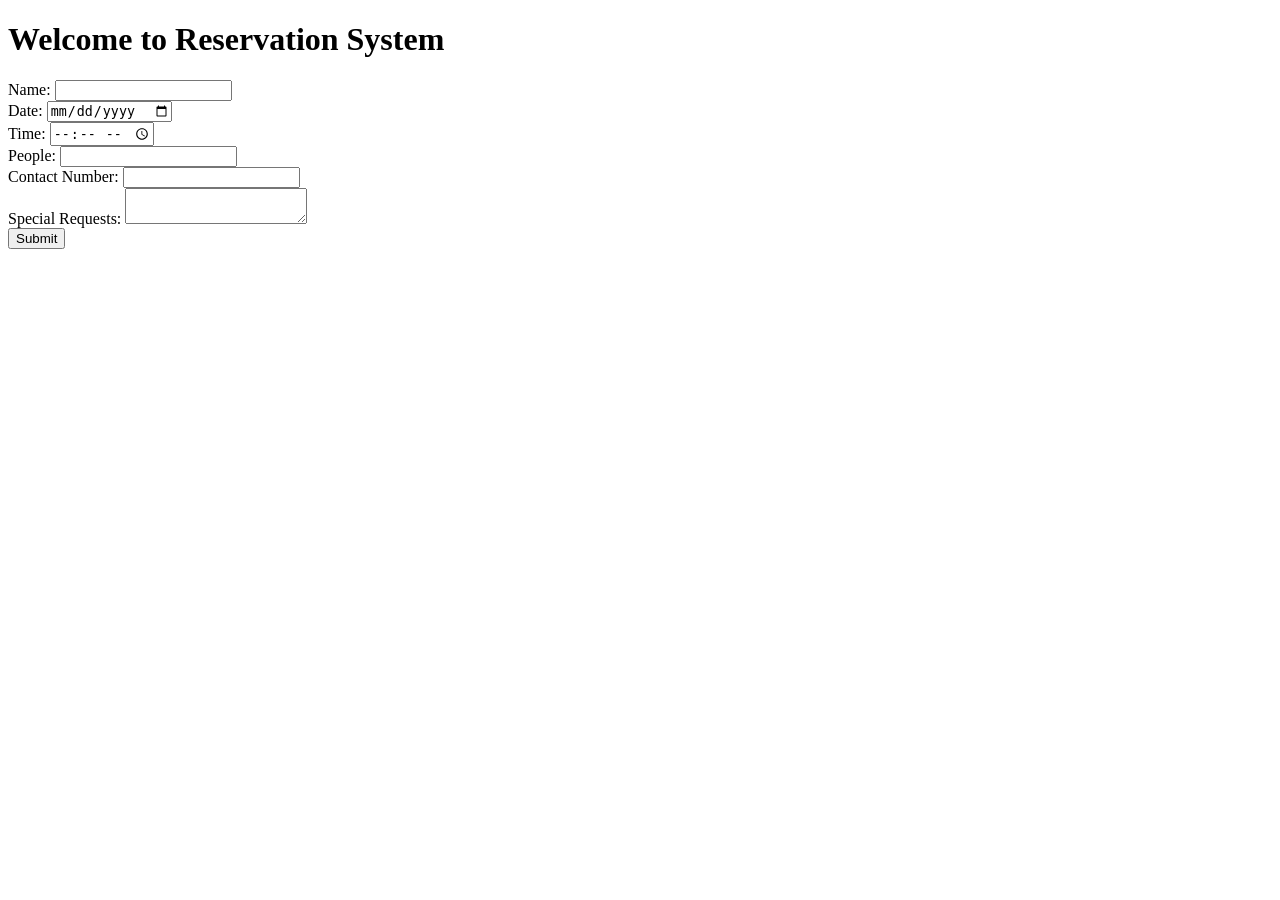
<file: target/classes/templates/index.html>
<!DOCTYPE html>
<html>
<head>
    <title>Reservation System</title>
</head>
<body>
<h1>Welcome to Reservation System</h1>
</body>
</html>

<form action="/reserve" method="post">

    Name:
    <input type="text" name="name"><br>
    Date:
    <input type="date" name="date"><br>
    Time:
    <input type="time" name="time"><br>
    People:
    <input type="number" name="people"><br>
    Contact Number:
    <input type="tel" name="phoneNumber"
           pattern="[0-9]{10}"
           required><br>
    Special Requests:
    <textarea name="specialRequest"></textarea><br>

    <button type="submit">Submit</button>

</form>
</file>
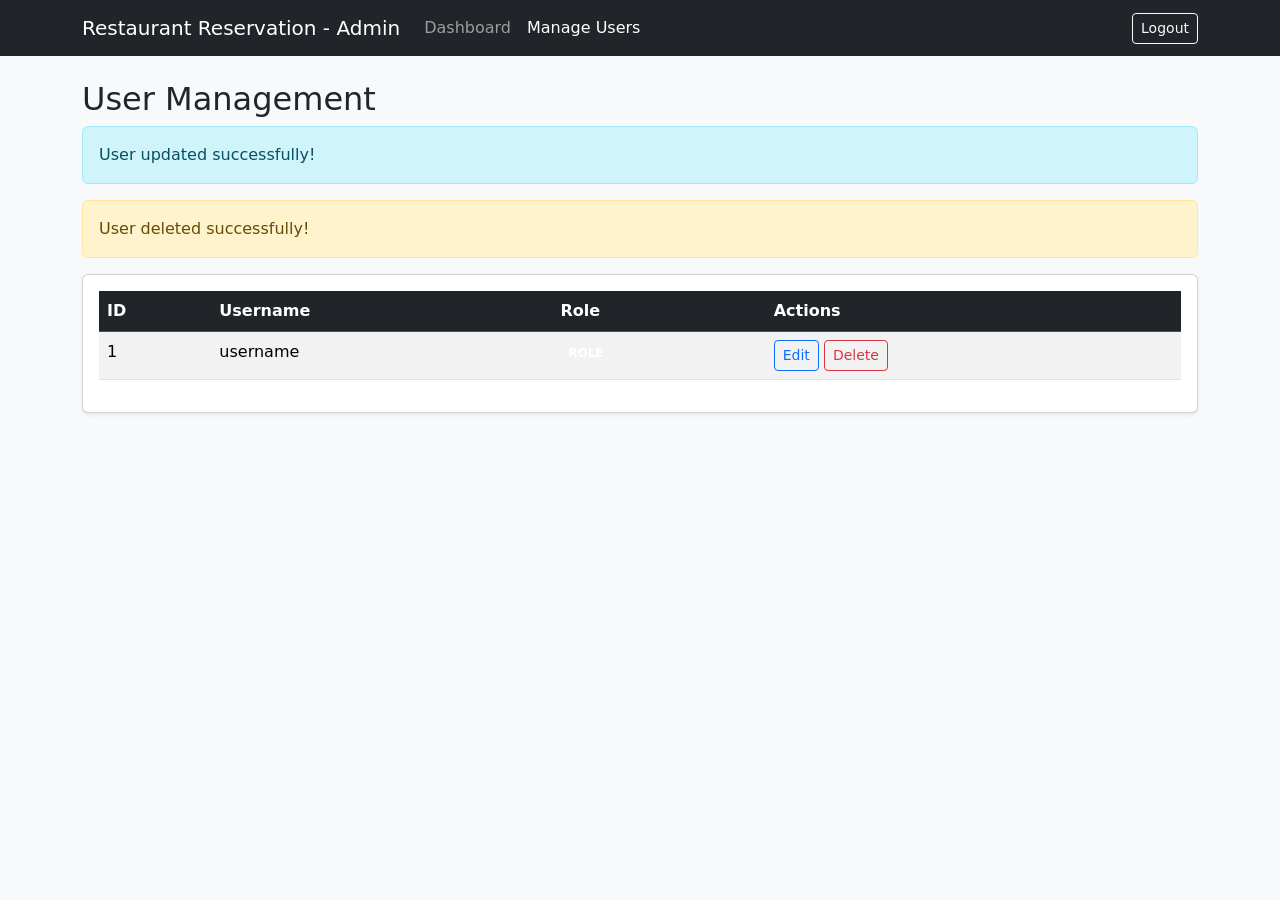
<file: target/classes/templates/admin_users.html>
<!DOCTYPE html>
<html xmlns:th="http://www.thymeleaf.org">
<head>
    <meta charset="UTF-8">
    <title>Manage Users</title>
    <link href="https://cdn.jsdelivr.net/npm/bootstrap@5.3.2/dist/css/bootstrap.min.css" rel="stylesheet">
</head>
<body class="bg-light">

<nav class="navbar navbar-expand-lg navbar-dark bg-dark mb-4">
    <div class="container">
        <a class="navbar-brand" href="#">Restaurant Reservation - Admin</a>
        <div class="collapse navbar-collapse" id="navbarNav">
            <ul class="navbar-nav me-auto">
                <li class="nav-item">
                    <a class="nav-link" th:href="@{/dashboard}">Dashboard</a>
                </li>
                <li class="nav-item">
                    <a class="nav-link active" th:href="@{/admin/users}">Manage Users</a>
                </li>
            </ul>
            <form th:action="@{/logout}" method="post" class="d-flex">
                <button class="btn btn-outline-light btn-sm" type="submit">Logout</button>
            </form>
        </div>
    </div>
</nav>

<div class="container">
    <div class="row">
        <div class="col-12">
            <h2>User Management</h2>
            
            <div th:if="${param.updated}" class="alert alert-info">User updated successfully!</div>
            <div th:if="${param.deleted}" class="alert alert-warning">User deleted successfully!</div>

            <div class="card shadow-sm mt-3">
                <div class="card-body">
                    <div class="table-responsive">
                        <table class="table table-hover table-striped">
                            <thead class="table-dark">
                                <tr>
                                    <th>ID</th>
                                    <th>Username</th>
                                    <th>Role</th>
                                    <th>Actions</th>
                                </tr>
                            </thead>
                            <tbody>
                                <tr th:each="user : ${users}">
                                    <td th:text="${user.id}">1</td>
                                    <td th:text="${user.username}">username</td>
                                    <td>
                                        <span class="badge" th:classappend="${user.role.name() == 'ADMIN' ? 'bg-danger' : 'bg-primary'}" th:text="${user.role.name()}">ROLE</span>
                                    </td>
                                    <td>
                                        <a th:href="@{/admin/users/edit/{id}(id=${user.id})}" class="btn btn-sm btn-outline-primary">Edit</a>
                                        <a th:href="@{/admin/users/delete/{id}(id=${user.id})}" class="btn btn-sm btn-outline-danger" onclick="return confirm('Are you sure you want to delete this user?')" th:if="${user.username != 'admin'}">Delete</a>
                                    </td>
                                </tr>
                            </tbody>
                        </table>
                    </div>
                </div>
            </div>
        </div>
    </div>
</div>

<script src="https://cdn.jsdelivr.net/npm/bootstrap@5.3.2/dist/js/bootstrap.bundle.min.js"></script>
</body>
</html>
</file>
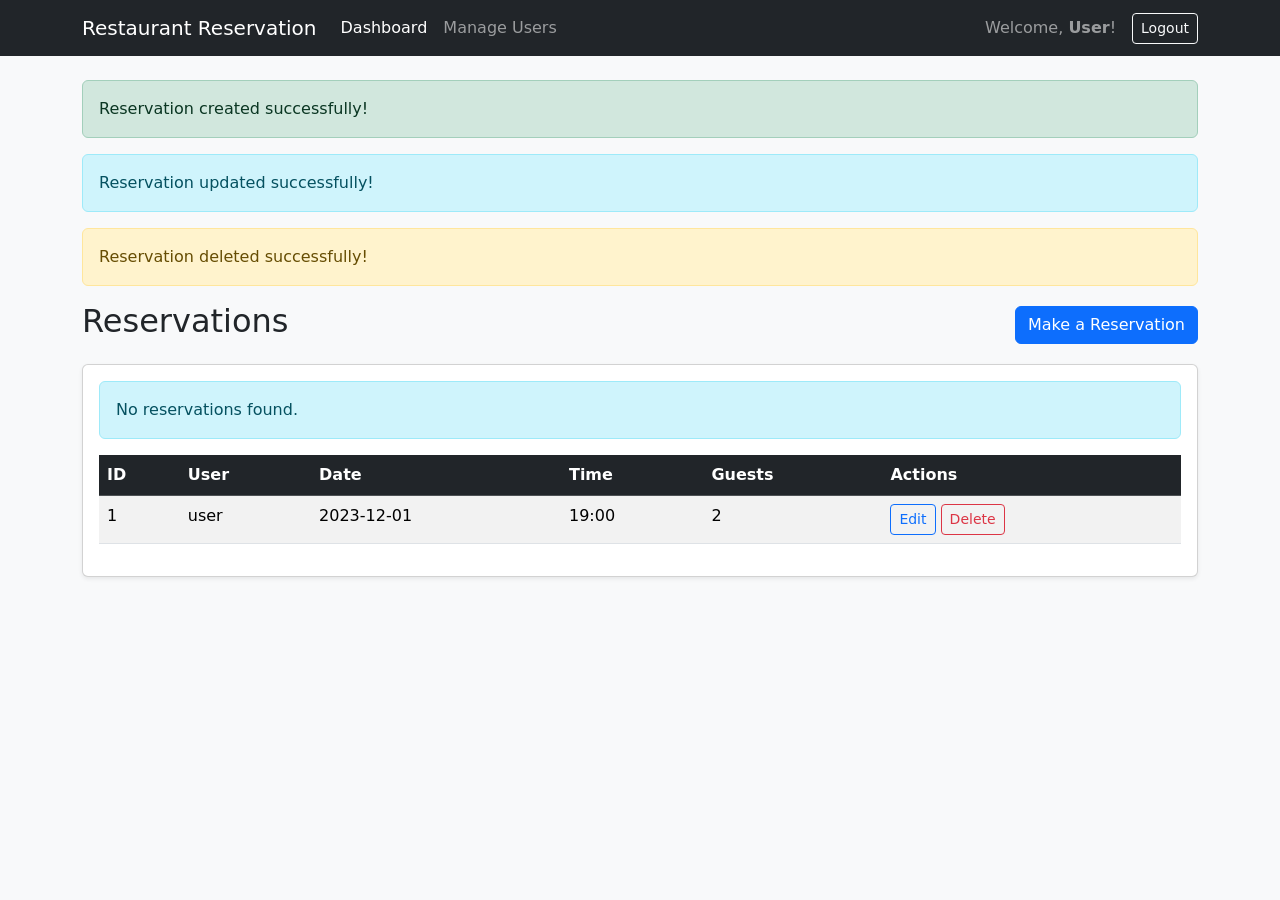
<file: target/classes/templates/dashboard.html>
<!DOCTYPE html>
<html xmlns:th="http://www.thymeleaf.org" xmlns:sec="http://www.thymeleaf.org/extras/spring-security">
<head>
    <meta charset="UTF-8">
    <title>Dashboard - Restaurant Reservation</title>
    <link href="https://cdn.jsdelivr.net/npm/bootstrap@5.3.2/dist/css/bootstrap.min.css" rel="stylesheet">
</head>
<body class="bg-light">

<nav class="navbar navbar-expand-lg navbar-dark bg-dark">
    <div class="container">
        <a class="navbar-brand" href="#">Restaurant Reservation</a>
        <button class="navbar-toggler" type="button" data-bs-toggle="collapse" data-bs-target="#navbarNav">
            <span class="navbar-toggler-icon"></span>
        </button>
        <div class="collapse navbar-collapse" id="navbarNav">
            <ul class="navbar-nav me-auto">
                <li class="nav-item">
                    <a class="nav-link active" th:href="@{/dashboard}">Dashboard</a>
                </li>
                <li class="nav-item" sec:authorize="hasRole('ADMIN')">
                    <a class="nav-link" th:href="@{/admin/users}">Manage Users</a>
                </li>
            </ul>
            <span class="navbar-text me-3">
                Welcome, <strong th:text="${username}">User</strong>!
            </span>
            <form th:action="@{/logout}" method="post" class="d-flex">
                <button class="btn btn-outline-light btn-sm" type="submit">Logout</button>
            </form>
        </div>
    </div>
</nav>

<div class="container mt-4">
    <div class="row">
        <div class="col-12">
            
            <div th:if="${param.reserved}" class="alert alert-success">Reservation created successfully!</div>
            <div th:if="${param.updated}" class="alert alert-info">Reservation updated successfully!</div>
            <div th:if="${param.deleted}" class="alert alert-warning">Reservation deleted successfully!</div>

            <div class="d-flex justify-content-between align-items-center mb-3">
                <h2 th:text="${isAdmin} ? 'All Reservations' : 'My Reservations'">Reservations</h2>
                <a th:href="@{/reservations/new}" class="btn btn-primary" th:if="${!isAdmin}">Make a Reservation</a>
            </div>

            <div class="card shadow-sm">
                <div class="card-body">
                    <div th:if="${reservations.empty}" class="alert alert-info">
                        No reservations found.
                    </div>
                    
                    <div class="table-responsive" th:if="${!reservations.empty}">
                        <table class="table table-hover table-striped">
                            <thead class="table-dark">
                                <tr>
                                    <th>ID</th>
                                    <th th:if="${isAdmin}">User</th>
                                    <th>Date</th>
                                    <th>Time</th>
                                    <th>Guests</th>
                                    <th>Actions</th>
                                </tr>
                            </thead>
                            <tbody>
                                <tr th:each="res : ${reservations}">
                                    <td th:text="${res.id}">1</td>
                                    <td th:if="${isAdmin}" th:text="${res.user.username}">user</td>
                                    <td th:text="${res.date}">2023-12-01</td>
                                    <td th:text="${res.time}">19:00</td>
                                    <td th:text="${res.numberOfGuests}">2</td>
                                    <td>
                                        <!-- Admins can't edit reservations directly in this simple version, but could delete -->
                                        <a th:href="@{/reservations/edit/{id}(id=${res.id})}" class="btn btn-sm btn-outline-primary" th:if="${!isAdmin}">Edit</a>
                                        <a th:href="@{/reservations/delete/{id}(id=${res.id})}" class="btn btn-sm btn-outline-danger" onclick="return confirm('Are you sure?')">Delete</a>
                                    </td>
                                </tr>
                            </tbody>
                        </table>
                    </div>
                </div>
            </div>
        </div>
    </div>
</div>

<script src="https://cdn.jsdelivr.net/npm/bootstrap@5.3.2/dist/js/bootstrap.bundle.min.js"></script>
</body>
</html>
</file>
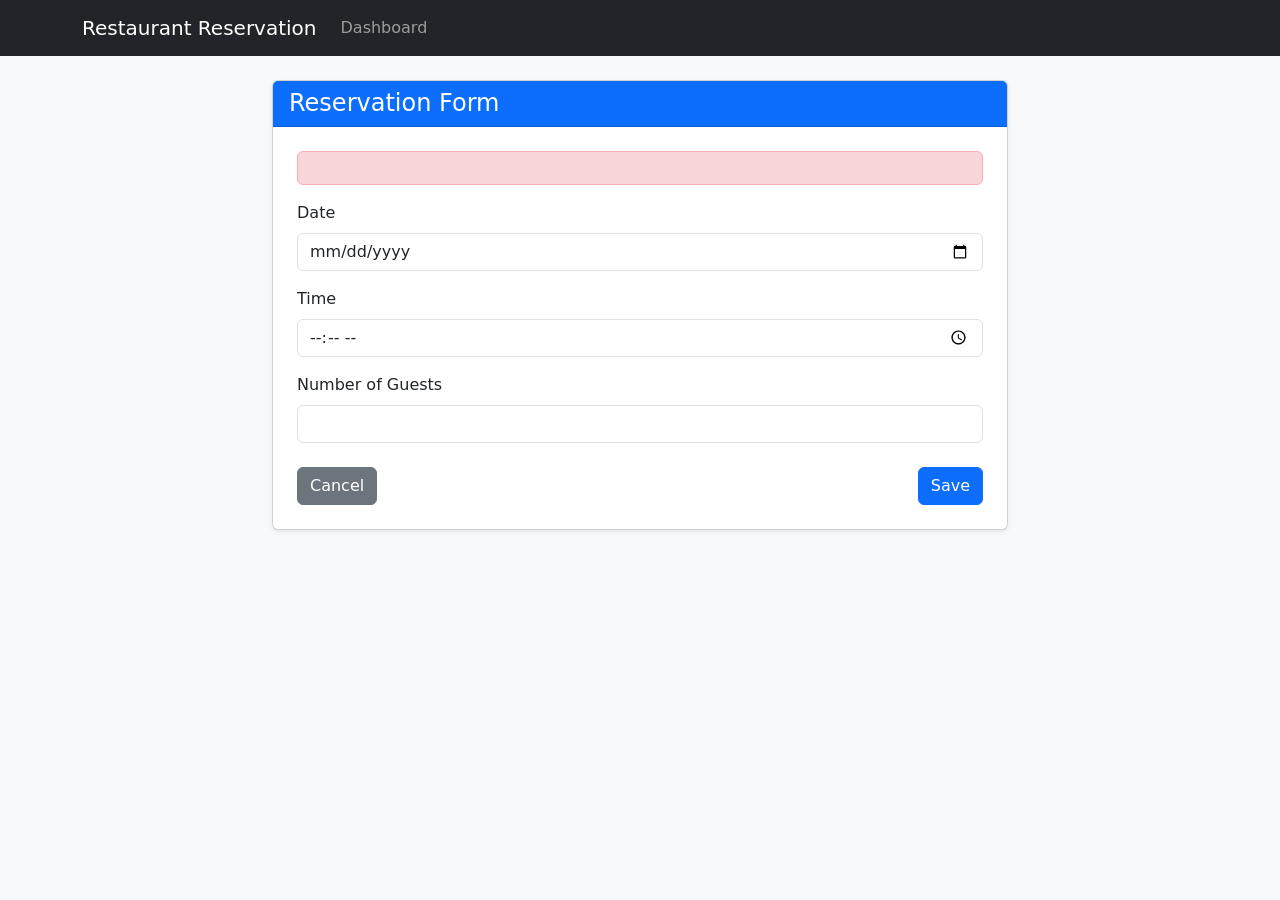
<file: target/classes/templates/reservation.html>
<!DOCTYPE html>
<html xmlns:th="http://www.thymeleaf.org">
<head>
    <meta charset="UTF-8">
    <title th:text="${reservation.id == null ? 'New Reservation' : 'Edit Reservation'}">Reservation Form</title>
    <link href="https://cdn.jsdelivr.net/npm/bootstrap@5.3.2/dist/css/bootstrap.min.css" rel="stylesheet">
</head>
<body class="bg-light">

<nav class="navbar navbar-expand-lg navbar-dark bg-dark mb-4">
    <div class="container">
        <a class="navbar-brand" href="#">Restaurant Reservation</a>
        <div class="collapse navbar-collapse" id="navbarNav">
            <ul class="navbar-nav me-auto">
                <li class="nav-item">
                    <a class="nav-link" th:href="@{/dashboard}">Dashboard</a>
                </li>
            </ul>
        </div>
    </div>
</nav>

<div class="container">
    <div class="row justify-content-center">
        <div class="col-md-8">
            <div class="card shadow-sm">
                <div class="card-header bg-primary text-white">
                    <h4 class="mb-0" th:text="${reservation.id == null ? 'Make a Reservation' : 'Edit Reservation'}">Reservation Form</h4>
                </div>
                <div class="card-body p-4">
                    
                    <div th:if="${error != null}" class="alert alert-danger" th:text="${error}"></div>

                    <form th:action="${reservation.id == null ? '/reservations/new' : '/reservations/update/' + reservation.id}" 
                          th:object="${reservation}" method="post">
                        
                        <div class="mb-3">
                            <label for="date" class="form-label">Date</label>
                            <input type="date" class="form-control" id="date" th:field="*{date}" required>
                            <div class="text-danger" th:if="${#fields.hasErrors('date')}" th:errors="*{date}"></div>
                        </div>

                        <div class="mb-3">
                            <label for="time" class="form-label">Time</label>
                            <input type="time" class="form-control" id="time" th:field="*{time}" required>
                            <div class="text-danger" th:if="${#fields.hasErrors('time')}" th:errors="*{time}"></div>
                        </div>

                        <div class="mb-3">
                            <label for="numberOfGuests" class="form-label">Number of Guests</label>
                            <input type="number" min="1" max="20" class="form-control" id="numberOfGuests" th:field="*{numberOfGuests}" required>
                            <div class="text-danger" th:if="${#fields.hasErrors('numberOfGuests')}" th:errors="*{numberOfGuests}"></div>
                        </div>

                        <div class="d-flex justify-content-between mt-4">
                            <a th:href="@{/dashboard}" class="btn btn-secondary">Cancel</a>
                            <button type="submit" class="btn btn-primary" th:text="${reservation.id == null ? 'Confirm Reservation' : 'Update Reservation'}">Save</button>
                        </div>
                    </form>
                </div>
            </div>
        </div>
    </div>
</div>

<script src="https://cdn.jsdelivr.net/npm/bootstrap@5.3.2/dist/js/bootstrap.bundle.min.js"></script>
</body>
</html>
</file>
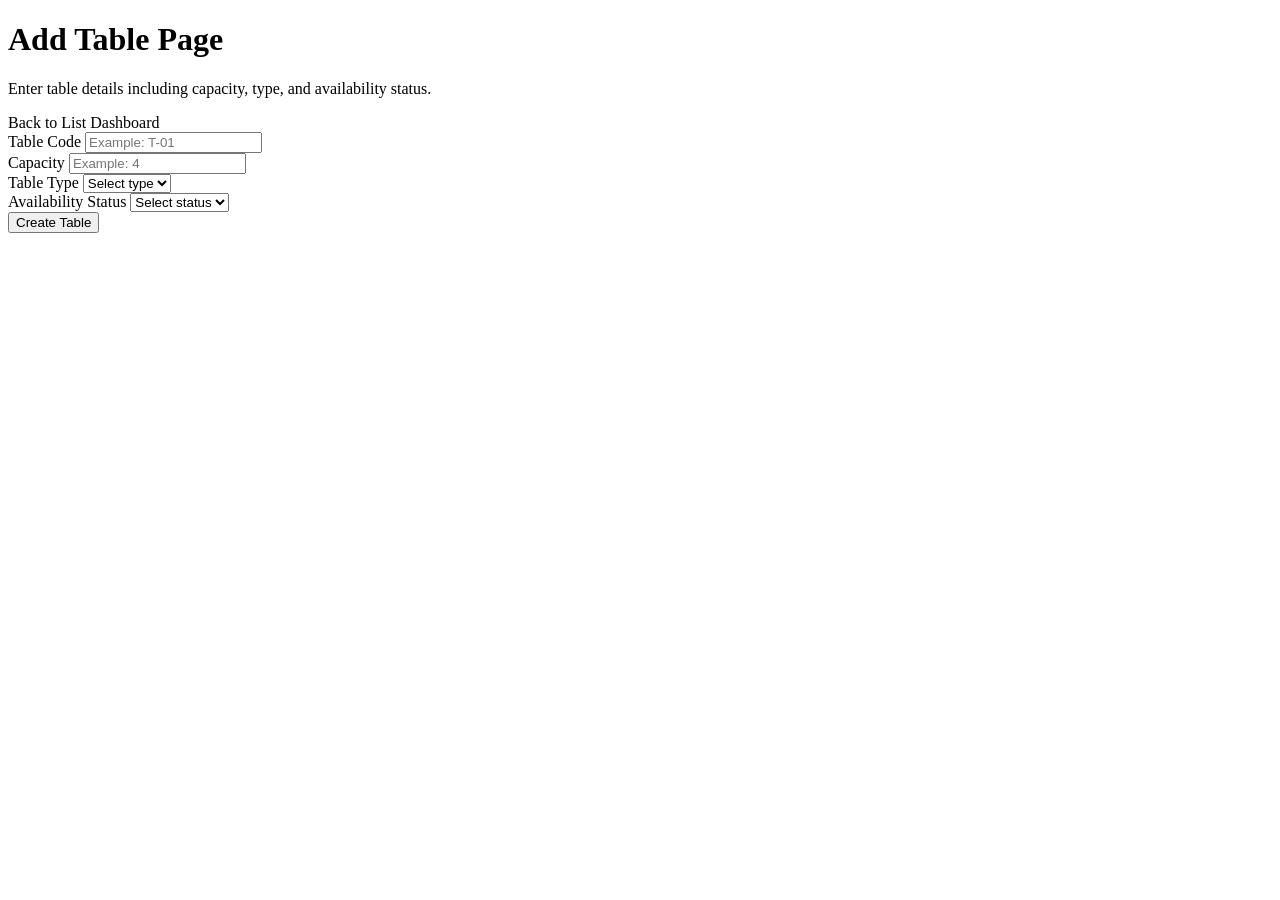
<file: target/classes/templates/table-form.html>
<!DOCTYPE html>
<html lang="en" xmlns:th="http://www.thymeleaf.org">
<head>
    <meta charset="UTF-8">
    <meta name="viewport" content="width=device-width, initial-scale=1.0">
    <title th:text="${isEdit} ? 'Edit Table' : 'Add Table'">Table Form</title>
    <link rel="stylesheet" th:href="@{/css/styles.css}">
</head>
<body>
<div class="background-blur"></div>

<header class="topbar">
    <div>
        <h1 th:text="${isEdit} ? 'Edit Table Page' : 'Add Table Page'">Add Table Page</h1>
        <p>Enter table details including capacity, type, and availability status.</p>
    </div>
    <nav>
        <a class="btn btn-secondary" th:href="@{/tables}">Back to List</a>
        <a class="btn btn-secondary" th:href="@{/}">Dashboard</a>
    </nav>
</header>

<main class="container">
    <section class="card form-card">
        <form th:action="${isEdit} ? @{/tables/{id}(id=${tableId})} : @{/tables}" th:object="${tableForm}" method="post" novalidate>
            <div class="form-grid">
                <div class="field-group">
                    <label for="tableCode">Table Code</label>
                    <input id="tableCode" type="text" th:field="*{tableCode}" placeholder="Example: T-01">
                    <small class="error-text" th:if="${#fields.hasErrors('tableCode')}" th:errors="*{tableCode}"></small>
                </div>

                <div class="field-group">
                    <label for="capacity">Capacity</label>
                    <input id="capacity" type="number" min="1" th:field="*{capacity}" placeholder="Example: 4">
                    <small class="error-text" th:if="${#fields.hasErrors('capacity')}" th:errors="*{capacity}"></small>
                </div>

                <div class="field-group">
                    <label for="type">Table Type</label>
                    <select id="type" th:field="*{type}">
                        <option value="">Select type</option>
                        <option th:each="typeValue : ${tableTypes}" th:value="${typeValue}" th:text="${typeValue}"></option>
                    </select>
                    <small class="error-text" th:if="${#fields.hasErrors('type')}" th:errors="*{type}"></small>
                </div>

                <div class="field-group">
                    <label for="status">Availability Status</label>
                    <select id="status" th:field="*{status}">
                        <option value="">Select status</option>
                        <option th:each="statusValue : ${tableStatuses}" th:value="${statusValue}" th:text="${statusValue}"></option>
                    </select>
                    <small class="error-text" th:if="${#fields.hasErrors('status')}" th:errors="*{status}"></small>
                </div>
            </div>

            <div class="form-actions">
                <button class="btn btn-primary" type="submit" th:text="${isEdit} ? 'Update Table' : 'Create Table'">Create Table</button>
            </div>
        </form>
    </section>
</main>

<script th:src="@{/js/table-ui.js}"></script>
</body>
</html>
</file>
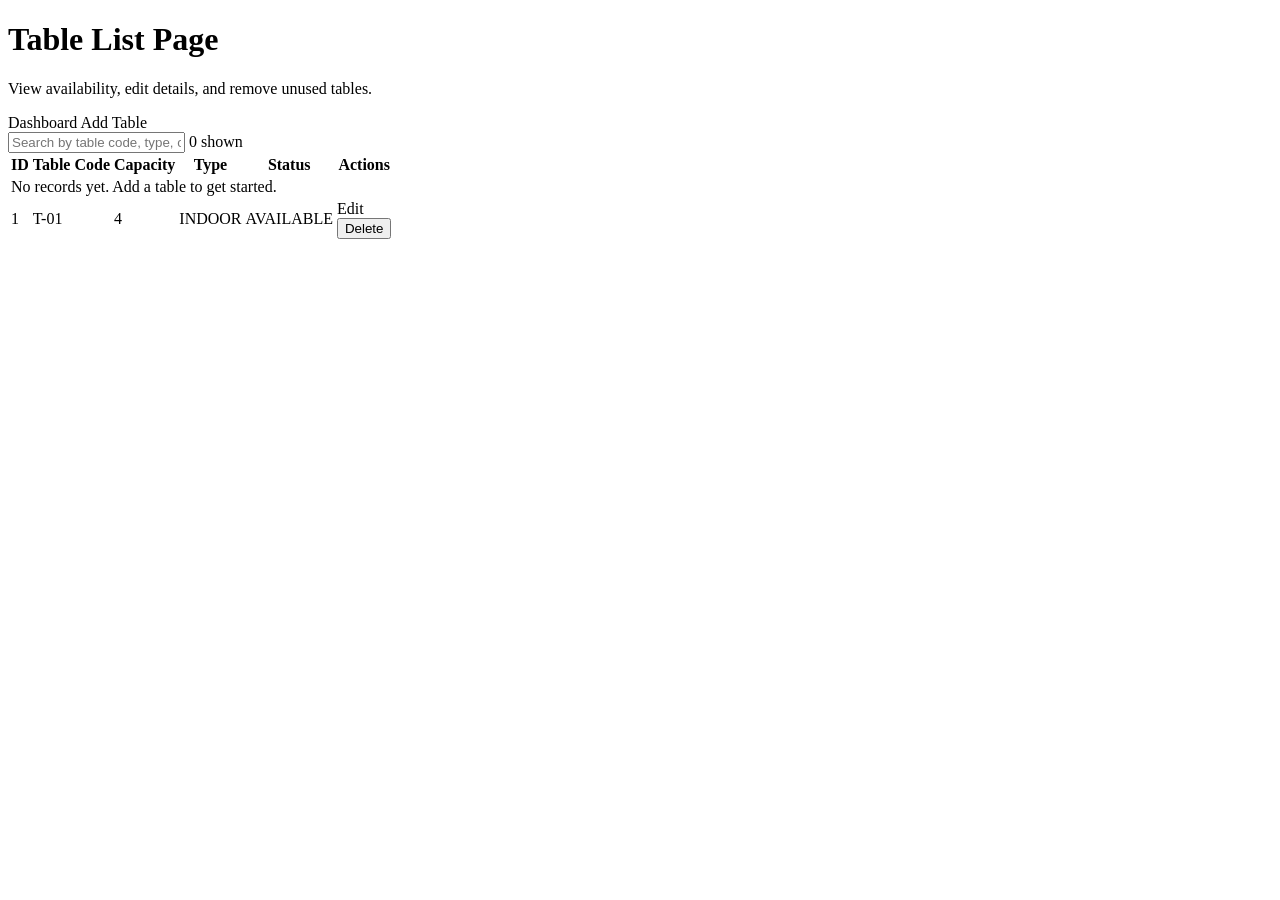
<file: target/classes/templates/tables.html>
<!DOCTYPE html>
<html lang="en" xmlns:th="http://www.thymeleaf.org">
<head>
    <meta charset="UTF-8">
    <meta name="viewport" content="width=device-width, initial-scale=1.0">
    <title>Table List</title>
    <link rel="stylesheet" th:href="@{/css/styles.css}">
</head>
<body>
<div class="background-blur"></div>

<header class="topbar">
    <div>
        <h1>Table List Page</h1>
        <p>View availability, edit details, and remove unused tables.</p>
    </div>
    <nav>
        <a class="btn btn-secondary" th:href="@{/}">Dashboard</a>
        <a class="btn btn-primary" th:href="@{/tables/add}">Add Table</a>
    </nav>
</header>

<main class="container">
    <div class="alert success" th:if="${message}" th:text="${message}"></div>
    <div class="alert error" th:if="${error}" th:text="${error}"></div>

    <section class="card">
        <div class="toolbar">
            <input id="tableSearch" type="text" placeholder="Search by table code, type, or status...">
            <span id="visibleCount" class="toolbar-count">0 shown</span>
        </div>

        <div class="table-wrapper">
            <table id="tableListTable">
                <thead>
                <tr>
                    <th>ID</th>
                    <th>Table Code</th>
                    <th>Capacity</th>
                    <th>Type</th>
                    <th>Status</th>
                    <th>Actions</th>
                </tr>
                </thead>
                <tbody>
                <tr th:if="${#lists.isEmpty(tables)}">
                    <td colspan="6" class="empty-state">No records yet. Add a table to get started.</td>
                </tr>
                <tr th:each="table : ${tables}" class="data-row">
                    <td th:text="${table.id}">1</td>
                    <td class="searchable" th:text="${table.tableCode}">T-01</td>
                    <td th:text="${table.capacity}">4</td>
                    <td class="searchable" th:text="${table.type}">INDOOR</td>
                    <td class="searchable">
                        <span class="status-pill" th:classappend="| status-${#strings.toLowerCase(table.status.name())}|"
                              th:text="${table.status}">AVAILABLE</span>
                    </td>
                    <td class="actions">
                        <a class="action-link" th:href="@{/tables/{id}/edit(id=${table.id})}">Edit</a>
                        <form th:action="@{/tables/{id}/delete(id=${table.id})}" method="post" class="inline-form delete-form">
                            <button type="submit" class="btn-link danger">Delete</button>
                        </form>
                    </td>
                </tr>
                </tbody>
            </table>
        </div>
    </section>
</main>

<script th:src="@{/js/table-ui.js}"></script>
</body>
</html>
</file>
